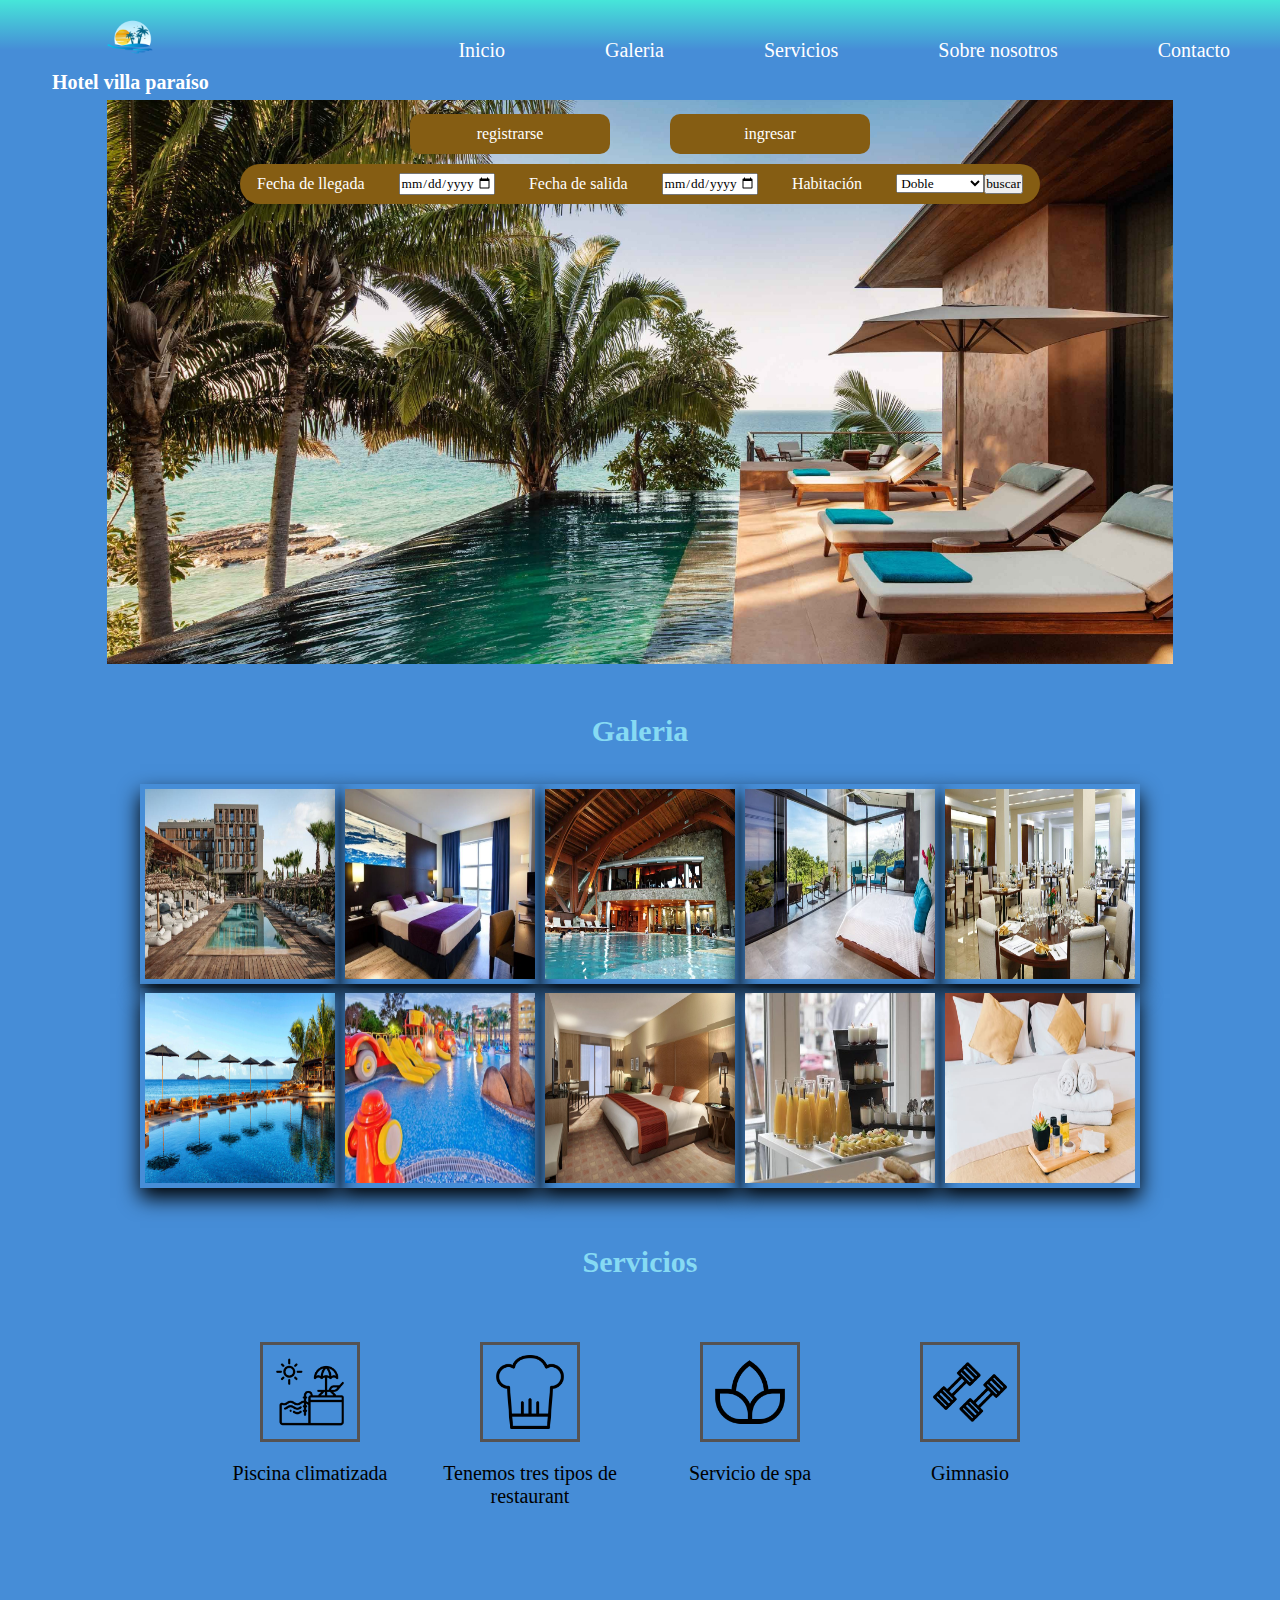
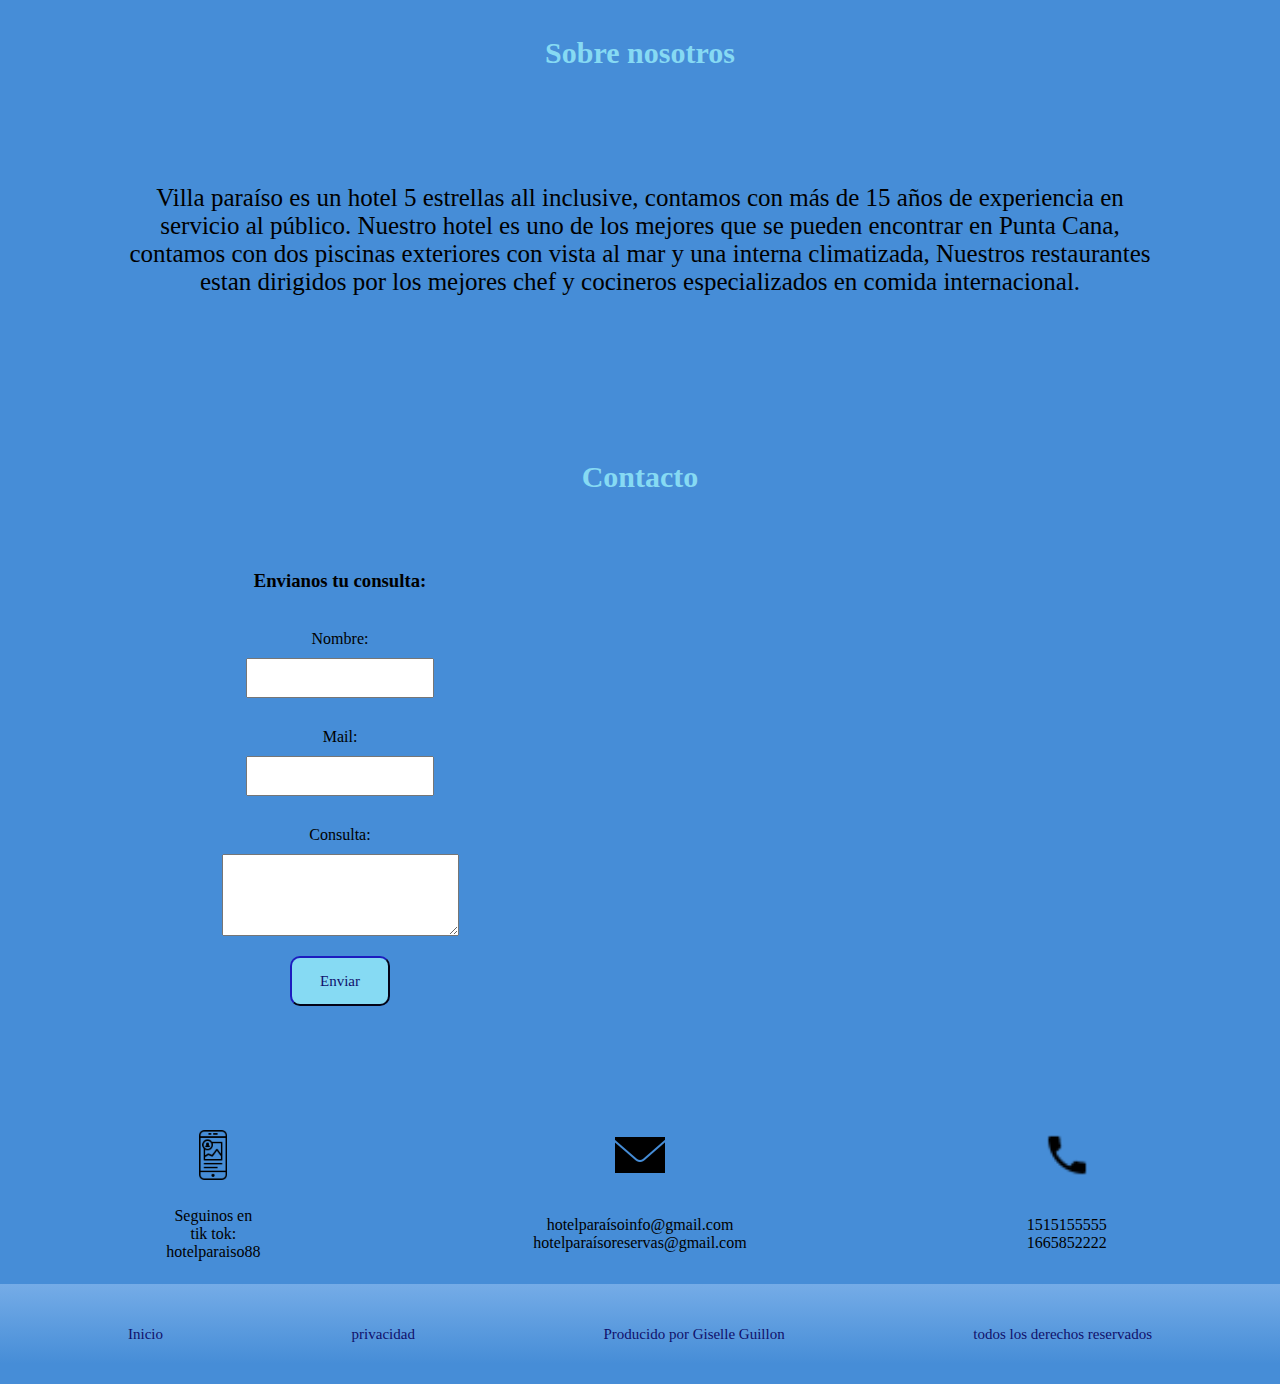
<file: index.html>
<!DOCTYPE html>
<html lang="es">

<head>
    <meta charset="UTF-8">
    <meta http-equiv="X-UA-Compatible" content="IE=edge">
    <meta name="viewport" content="width=device-width, initial-scale=1.0">
    <link rel="stylesheet" href="style.css">
    <link rel="stylesheet" media="(max-width: 800px)" href="style.css" />
    <link rel="stylesheet" href="https://cdnjs.cloudflare.com/ajax/libs/font-awesome/6.3.0/css/all.min.css" integrity="sha512-SzlrxWUlpfuzQ+pcUCosxcglQRNAq/DZjVsC0lE40xsADsfeQoEypE+enwcOiGjk/bSuGGKHEyjSoQ1zVisanQ==" crossorigin="anonymous" referrerpolicy="no-referrer" />
    <title>Hotel Villa paraíso</title>
</head>

<body>

    <header class="header">
        <nav class="nav">
            <div class="nav__logo">
                <div class="imglogo"><img src="./imagenes/1.png" alt="logo" class="nav__img"></div>
                <div class="titulologo">
                    <h1>Hotel villa paraíso</h1>
                </div>
            </div>


            <div class="navlinks">
                <ul class="nav__lista">
                    <li><a href="index.html" class="lista__link">Inicio</a></li>
                    <li><a href="#galeria" class="lista__link">Galeria</a></li>
                    <li><a href="#servicios" class="lista__link">Servicios</a></li>
                    <li><a href="#sobrenosotros" class="lista__link">Sobre nosotros</a></li>
                    <li><a href="#contacto" class="lista__link">Contacto</a></li>
                </ul>
            </div>

            <div class="menu">
                <label for="menu-toggle" class="label" >
                    <i class="fas fa-bars"></i>
                </label>
                                
                 <input type="checkbox" id="menu-toggle" class="menu-toggle">
                 <ul class="menu-toggle-lista">
                    <li><a href="index.html" class="lista__link">Inicio</a></li>
                    <li><a href="#galeria" class="lista__link">Galeria</a></li>
                    <li><a href="#servicios" class="lista__link">Servicios</a></li>
                    <li><a href="#sobrenosotros" class="lista__link">Sobre nosotros</a></li>
                    <li><a href="#contacto" class="lista__link">Contacto</a></li>
                 </ul>
                
                
                

            </div>


        </nav>
    </header>
    <main>
        <section class="portada">

           
            <div class="container">

                <div class="container-button">
                    <div class="button"><a href="registro.html">
                            <p id="botonp">registrarse</p>
                        </a></div>
                    <div class="button"><a href="ingresar.html">
                            <p id="botonp">ingresar</p>
                        </a></div>
                </div>



             <div class="container-form">
                <div class="container-form-button">
                    <label for="fecha">
                        <p>Fecha de llegada</p> 
                    </label>

                </div>
                <div class="container-form-button">
                    <input type="date" id="fecha" min="2023-01-01" max="2024-12-31">

                </div>
                <div class="container-form-button">
                    <label for="fecha">
                        <p>Fecha de salida</p> 
                    </label>

                </div>
                <div class="container-form-button">
                    <input type="date" id="fecha" min="2023-01-01" max="2024-12-31">

                </div>
                <div class="container-form-button">
                    <label for="habitaciones">
                        <p>Habitación</p> 
                    </label>

                </div>
                <div class="container-form-button">
                    <select name="habitaciones" id="habitaciones">
                        <option value="doble">Doble</option>
                        <option value="triple">Triple</option>
                        <option value=" juniorsuite">Junior suite</option>
                        <option value="suite">Suite</option>
                        <option value="">Presidencial</option>
                        <input type="submit" value="buscar">

                </div>

                

            </div>



        </section>










        <section id="galeria">
            <div class="galeria__titulo">
                <h2>Galeria</h2>
            </div>

            <div class="galeria">
                <div class="galeriafotos">
                    <div class="fotos"><img src="./imagenes/galeria1.jpg" alt="fotos"></div>
                    <div class="fotos"><img src="./imagenes/galeria2.jpg" alt="fotos"></div>
                    <div class="fotos"><img src="./imagenes/galeria3.jpg" alt="fotos"></div>
                    <div class="fotos"><img src="./imagenes/galeria4.png" alt="fotos"></div>
                    <div class="fotos"><img src="./imagenes/galeria5.jpg" alt="fotos"></div>
                </div>
                <div class="galeriafotos">

                    <div class="fotos"><img src="./imagenes/galeria6.jpg.crdownload" alt="fotos"></div>
                    <div class="fotos"><img src="./imagenes/galeria7.jpg" alt="fotos"></div>
                    <div class="fotos"><img src="./imagenes/galeria8.jpg" alt="fotos"></div>
                    <div class="fotos"><img src="./imagenes/galeria9.jpg" alt="fotos"></div>
                    <div class="fotos"><img src="./imagenes/galeria10.jpg" alt="fotos"></div>
                </div>
            </div>
        </section>












        <section id="servicios">


            <div class="titulo__servicios">
                <h2>Servicios</h2>
            </div>

            <div class="servicios__container">




                <div class="servicios">
                    <img src="./imagenes/servicios1.png" alt="servicios" class="servicios__img">
                    <p class="servicios__p">Piscina climatizada</p>
                </div>

                <div class="servicios"><img src="./imagenes/servicios2.png" alt="servicios" class="servicios__img">
                    <p class="servicios__p"> Tenemos tres tipos de restaurant</p>
                </div>

                <div class="servicios"><img src="./imagenes/servicios3.png" alt="servicios" class="servicios__img">
                    <p class="servicios__p"> Servicio de spa</p>
                </div>

                <div class="servicios"><img src="./imagenes/servicios4.png" alt="servicios" class="servicios__img">
                    <p class="servicios__p">Gimnasio</p>
                </div>

            </div>
        </section>



        <section id="sobrenosotros">
            <div class="sobrenosotros__h2">
                <h2>Sobre nosotros</h2>
            </div>
            <div class="sobrenosotros__p">
                <p>Villa paraíso es un hotel 5 estrellas all inclusive, contamos con más de 15 años de experiencia en
                    servicio al público. Nuestro hotel es uno de los mejores que se pueden encontrar en Punta Cana,
                    contamos con dos piscinas exteriores con vista al mar y una interna climatizada, Nuestros
                    restaurantes estan dirigidos por los mejores chef y cocineros especializados en comida
                    internacional. </p>
            </div>
        </section>




        <section id="contacto">




            <div class="titulo">
                <h2>Contacto</h2>
            </div>

            <div class="contacto__info">

                <div class="contacto__info-form">
                    <div class="titulo_form">
                        <h3>Envianos tu consulta:</h3>
                    </div><br>
                    <form action="x" class="form">
                        <div class="form"><label for="nombre">Nombre:</label>
                            <input class="form" ut type="text" id="nombre" required>
                        </div>

                        <div class="form"><label for="mail">Mail:</label>
                            <input class="form" ut type="email" id="mail" required>
                        </div>
                        <div class="form"><label for="consulta">Consulta:</label>
                            <textarea name="consulta" id="consulta" cols="30" rows="5"></textarea>
                        </div>
                        <div class="boton"><button>Enviar</button></div>
                    </form>

                </div>
                <div class="contacto__info-mapa"> 
                    <iframe class="mapa" src="https://www.google.com/maps/embed?pb=!1m18!1m12!1m3!1d241952.79056533182!2d-68.61143032313916!3d18.64099096700957!2m3!1f0!2f0!3f0!3m2!1i1024!2i768!4f13.1!3m3!1m2!1s0x8ea891645dcbfe77%3A0x61881cfaed12f6f3!2sPunta%20Cana%2C%20Rep%C3%BAblica%20Dominicana!5e0!3m2!1ses-419!2sar!4v1676916699005!5m2!1ses-419!2sar" width="auto" height="auto" style="border:0;" allowfullscreen="" loading="lazy" referrerpolicy="no-referrer-when-downgrade"></iframe>
                    
                    
                </div>
            </div>
            <div class="contacto__redes">
                <div class="redes"><img src="./imagenes/icono1.png" alt="redes" class="redes_img">
                    <div class="redes_p">
                        <p>Seguinos en tik tok: hotelparaiso88</p>
                    </div>
                </div>
                <div class="redes"><img src="./imagenes/icono2.png" alt="redes" class="redes_img">
                    <div class="redes_p">
                        <p>hotelparaísoinfo@gmail.com <br> hotelparaísoreservas@gmail.com</p>
                    </div>
                </div>
                <div class="redes"><img src="./imagenes/icono3.png" alt="redes" class="redes_img">
                    <div class="redes_p">
                        <p>1515155555 <br>1665852222</p>
                    </div>
                </div>
            </div>
        </section>
    </main>
    <footer class="footer">
        <a href="index.html" class="footer_link">Inicio</a>
        <a href="privacidad.html" class="footer_link">privacidad</a>
        <p class="footer_link">Producido por Giselle Guillon</p>
        <p class="footer_link">todos los derechos reservados</p>



    </footer>

</body>

</html>
</file>
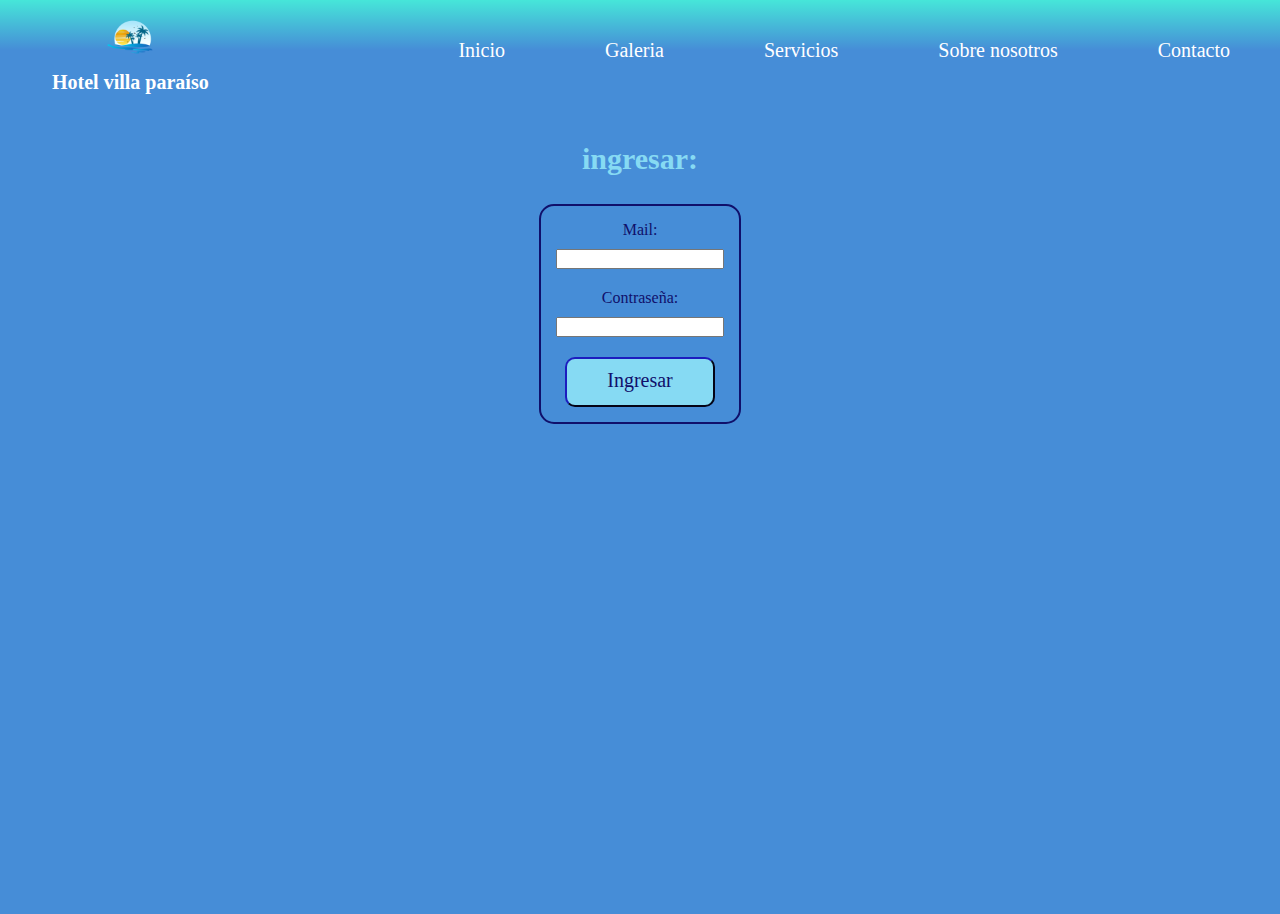
<file: ingresar.html>
<!DOCTYPE html>
<html lang="es">
<head>
    <meta charset="UTF-8">
    <meta http-equiv="X-UA-Compatible" content="IE=edge">
    <meta name="viewport" content="width=device-width, initial-scale=1.0">
    <link rel="stylesheet" href="style.css">
    <link rel="stylesheet" media="(max-width: 800px)" href="style.css" />
    <link rel="stylesheet" href="https://cdnjs.cloudflare.com/ajax/libs/font-awesome/6.3.0/css/all.min.css" integrity="sha512-SzlrxWUlpfuzQ+pcUCosxcglQRNAq/DZjVsC0lE40xsADsfeQoEypE+enwcOiGjk/
bSuGGKHEyjSoQ1zVisanQ==" crossorigin="anonymous" referrerpolicy="no-referrer" />
    <title>registrarse</title>
</head>
<body>

    <header class="header">
        <nav class="nav">
            <div class="nav__logo">
                <div class="imglogo"><img src="./imagenes/1.png" alt="logo" class="nav__img"></div>
                <div class="titulologo">
                    <h1>Hotel villa paraíso</h1>
                </div>
            </div>
            <div class="navlinks">
                <ul class="nav__lista">
                    <li><a href="index.html" class="lista__link">Inicio</a></li>
                    <li><a href="#galeria" class="lista__link">Galeria</a></li>
                    <li><a href="#servicios" class="lista__link">Servicios</a></li>
                    <li><a href="#sobrenosotros" class="lista__link">Sobre nosotros</a></li>
                    <li><a href="#contacto" class="lista__link">Contacto</a></li>
                </ul>
            </div>
            <div class="menu">
                <label for="menu-toggle" class="label" >
                    <i class="fas fa-bars"></i>
                </label>
                                
                 <input type="checkbox" id="menu-toggle" class="menu-toggle">
                 <ul class="menu-toggle-lista">
                    <li><a href="index.html" class="lista__link">Inicio</a></li>
                    <li><a href="#galeria" class="lista__link">Galeria</a></li>
                    <li><a href="#servicios" class="lista__link">Servicios</a></li>
                    <li><a href="#sobrenosotros" class="lista__link">Sobre nosotros</a></li>
                    <li><a href="#contacto" class="lista__link">Contacto</a></li>
                 </ul>
                
                
                
            </div>
        </nav>
    </header>
    
    <main>
        <section class="ingreso">
            <h2>ingresar:</h2>
            <form action="x" class="ingreso__form">
                <div class="form">
                    <label for="mail">Mail:</label>
                    <input type="email" id="mail" required>
                </div>
                <div class="form">
                    <label for="contraseña">Contraseña:</label>
                    <input type="password" id="contraseña" required>
                </div>
                <div class="form">
                    <button class="ingreso__form-boton">Ingresar</button>
                </div>
            </form>

        </section>
    </main>
</body>
</html>
</file>
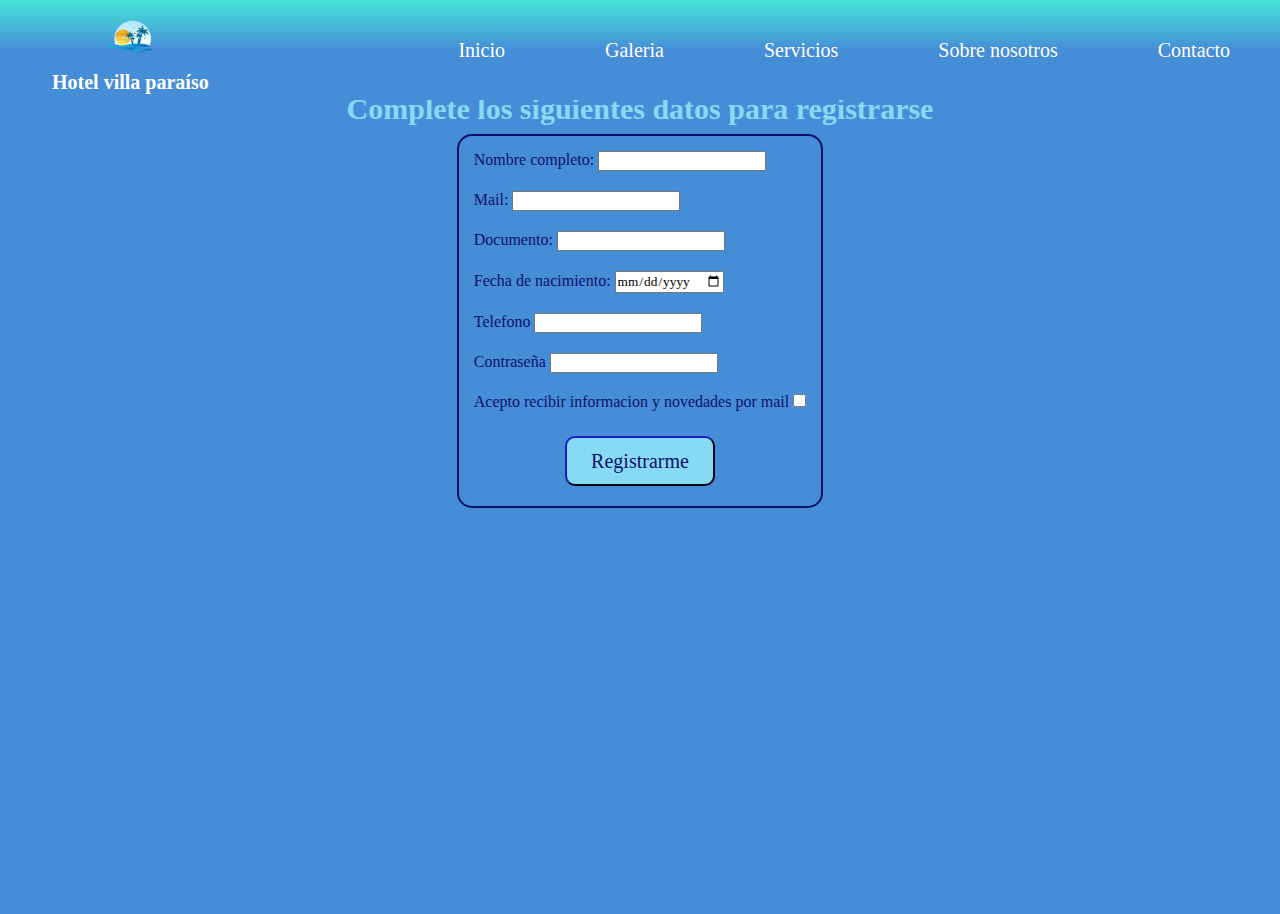
<file: registro.html>
<!DOCTYPE html>
<html lang="es">
<head>
    <meta charset="UTF-8">
    <meta http-equiv="X-UA-Compatible" content="IE=edge">
    <meta name="viewport" content="width=device-width, initial-scale=1.0">
    <link rel="stylesheet" href="style.css">
    <link rel="stylesheet" media="(max-width: 800px)" href="style.css" />
    <link rel="stylesheet" href="https://cdnjs.cloudflare.com/ajax/libs/font-awesome/6.3.0/css/all.min.css" integrity="sha512-SzlrxWUlpfuzQ+pcUCosxcglQRNAq/DZjVsC0lE40xsADsfeQoEypE+enwcOiGjk/
bSuGGKHEyjSoQ1zVisanQ==" crossorigin="anonymous" referrerpolicy="no-referrer" />
    <title>Document</title>
</head>
<body>
    <header class="header">
        <nav class="nav">
            <div class="nav__logo">
                <div class="imglogo"><img src="./imagenes/1.png" alt="logo" class="nav__img"></div>
                <div class="titulologo">
                    <h1>Hotel villa paraíso</h1>
                </div>
            </div>
            <div class="navlinks">
                <ul class="nav__lista">
                    <li><a href="index.html" class="lista__link">Inicio</a></li>
                    <li><a href="#galeria" class="lista__link">Galeria</a></li>
                    <li><a href="#servicios" class="lista__link">Servicios</a></li>
                    <li><a href="#sobrenosotros" class="lista__link">Sobre nosotros</a></li>
                    <li><a href="#contacto" class="lista__link">Contacto</a></li>
                </ul>
            </div>
            <div class="menu">
                <label for="menu-toggle" class="label" >
                    <i class="fas fa-bars"></i>
                </label>
                                
                 <input type="checkbox" id="menu-toggle" class="menu-toggle">
                 <ul class="menu-toggle-lista">
                    <li><a href="index.html" class="lista__link">Inicio</a></li>
                    <li><a href="#galeria" class="lista__link">Galeria</a></li>
                    <li><a href="#servicios" class="lista__link">Servicios</a></li>
                    <li><a href="#sobrenosotros" class="lista__link">Sobre nosotros</a></li>
                    <li><a href="#contacto" class="lista__link">Contacto</a></li>
                 </ul>
                
                
                
            </div>
        </nav>
    </header>


    

    <main>
        <section class="registro">
            <h2>Complete los siguientes datos para registrarse</h2>
            <form action="x" class="formulario">
                <div class="registro__form">
                    <label for="nombre">Nombre completo:</label>
                    <input type="text" id="nombre" required>
                </div class="registro__form">
                <div class="registro__form">
                    <label for="mail">Mail:</label>
                    <input type="email" id="mail" required>
                </div>
                <div class="registro__form">
                    <label for="dni">Documento:</label>
                    <input type="number" id="dni" required>
                </div>
                <div class="registro__form">
                    <label for="fecha">Fecha de nacimiento:</label>
                    <input type="date" id="fecha" max="2004-12-1" required>
                </div>
                <div class="registro__form">
                    <label for="telefono">Telefono</label>
                    <input type="number" id="telefono" required >
                </div>
                <div class="registro__form">
                    <label for="contraseña">Contraseña</label>
                    <input type="password" id="contraseña" required>
                </div>
                <div class="registro__form">
                    <label for="acepto">Acepto recibir informacion y novedades por mail</label>
                    <input type="checkbox" required>
                </div>
                <div class="registro__form-boton">
                    <button>Registrarme</button>
                </div>
            </form>
        </section>
    </main>
    
</body>
</html>
</file>
<file: style.css>
:root{
    --azulado: rgba(70,141,215,1);
    --marron:rgb(133, 93, 19);
    --celeste:rgb(134, 218, 243);
    --azuloscuro:rgb(16, 16, 107);

    
}




*{
    margin: 0;
    padding: 0;
    box-sizing: border-box;
    text-decoration: none;
    font-family: Cambria, Cochin, Georgia, Times, 'Times New Roman', serif;
}


/* header */
.nav{
    background: linear-gradient(0deg,rgba(70,141,215,1) 50%, rgba(70,230,217,1) 100%);
    height: 100px;
    width: 100%;
    padding: 0 50px;
    display: flex;
    align-items: center;
    justify-content: space-between;
    align-content: flex-start;
    position: fixed;
    top: 0;
    z-index: 1;
}

.nav__logo{
    display: flex;
    flex-direction: column;
    padding: 2px;
    justify-content: center;
    align-items: center;
}

.nav__lista{
    display: flex;
    list-style: none;
    gap: 100px;
    align-items: center;
    
}

.lista__link{
    
    color: white;
    font-size: 20px;
    
    
    
}



.nav__img{
    height: 60px;
    width: 60px;
    padding: 0;
}


.titulologo{
    font-size: 10px;
    color: white;
}
    

/* menu-toggle */
.menu{
    display: none;
}

/* main */

/* portada */


main{
    background-color: var(--azulado) ;
    width: 100%;
    margin-top: 5%;
}


.portada{

     display: flex;
    flex-direction: column;
    justify-content: flex-start;
    align-items: center;
    background-image: url(./imagenes/portada.png) ;
    background-repeat: no-repeat;
    background-position: center;
    background-size: contain;
    max-width: 100%;
    height: 800px;

}


.container-button{
    width: 100%;
    height: 100px;
    display: flex;
    justify-content: center;
    padding: 50px;

}


.button{
    width: 120px;
    height: 40px;
    background-color: var(--marron);
    display: flex;
    justify-content: center;
    align-items: center;
    margin: 0 30px;
    padding: 20px 100px;
    border: 20px;
    border-radius: 10px;
   
   
}


#botonp{
    color: rgb(255, 255, 255);
}


.container-form{
    background-color: var(--marron);
    width: 800px;
    height: 40px;
    display: flex;
    justify-content: space-around;
    align-items:center ;
    border-radius: 20px;
    
    
}

.container-form p{
    color: white;
}




/* section galeria */

.galeria {
    height: auto;
    width: 100%;
    display: flex;
    flex-direction:column; 
    align-items: center;
    padding: 20px 20px;
    border: 20px;
    
}

.galeriafotos{
    display: flex;
    flex-direction: row;
    justify-content: space-between;
    align-items: center;
    align-content: center;
}


.fotos img{
    position: relative;
    height: 300px;
    width:  300px;
    border: 10px;
    padding: 5px;
    box-shadow: 0 10px 20px ;
    transition: all 300ms;
    gap: 40px;
}



.fotos img:hover{
    transform: scale(1.3);
    z-index: 2;
}


.galeria__titulo{
    height: 100px;
    width: 100%;
    display: flex;
    justify-content: center;
    padding: 50px;
  
}



h2{
    font-size: 30px;
    color: var(--celeste);

}


/* section servicios */


.servicios__container{
    width: 100%;
    height: auto;
    display: flex;
    justify-content: center;
    flex-wrap: wrap;

    


}

.servicios__img{
    width: 100px;
    height: 100px;
    margin: 10px;
    padding: 10px;
    border: solid rgb(85, 82, 82);
    
}

.titulo__servicios{
    width: 100%;
    height: 100px;
    display: flex;
    justify-content: center;
    align-items: center;
}

.servicios{
    max-width: 300px;
    max-height: 300px;
    padding: 10px ;
    margin-top: 10px;
    display: flex;
    flex-direction: column;
    justify-content: center;
    justify-items: center;
    align-items: center;
}

.servicios__p{
   width: 200px;
   height: 100px;
   margin-top: 10px;
  font-size: 20px;
  font-weight: 300;
  display: flex;
  justify-content: center;
  text-align: center;
  
  
}



 /* section sobre nosotros */


 #sobrenosotros{
    width: 100%;
    height: auto;
    display: flex;
    flex-direction: column;
    justify-content: center;
    align-items: center;
    margin-top: 5%;
 }

 .sobrenosotros__h2{
    width: 100%;
    height: auto;
    display: flex;
    justify-content: center;

 }

 .sobrenosotros__p{
    width: 100%;
    height: auto;
    margin: 50px 50px; 
    display: flex;
    justify-content: center;
    align-items: center;
 }



.sobrenosotros__p p{
    display: flex;
    justify-content: center;
    text-align: center;
    margin: 5% 10%;
    font-size: 25px;
    font-weight: 400;

}


/* contacto */

#contacto{
    width: 100%;
    height: auto;
    display: flex;
    flex-direction: column;
}

.contacto__info{
    width: 100%;
    height: auto;
    display: flex;
    justify-content: center;
    gap: 200px;
   

}

.mapa{
    width: 400px;
    height: 400px;


}


.titulo{
    width: 100%;
    height: 100px;
    display: flex;
    justify-content: center;
    margin-top: 50px;
}

.contacto__info-form{
    width: 500px;
    height: 500px;
    margin: 10px;
}

.titulo_form{
    width: 500px;
    height: auto;
    display: flex;
    justify-content: center;
}


.form{
    display: flex;
    flex-direction: column;
    justify-content:center ;
    align-items: center;
    align-content: center;
    gap: 10px;
}


.boton button{
   
    background-color: var(--celeste);
width: 100px;
height: 50px;
font-size: 15px;
border-radius: 10px;
border-color: var(--azuloscuro);
color: var(--azuloscuro);

    
}

.boton button:hover{
    color: var(--celeste);
border-color:var(--celeste);
background-color: var(--azuloscuro);
}
.contacto__redes{
    width: 100%;
    height: auto;
    display: flex;
    justify-content: space-around;
    align-items: center;
    margin-top: 50px;
}

.redes_img{
    width: 50px;
    height: 50px;
}

.redes_p{
    height: 100px;
    width: 50px;
    display: flex;
    justify-content: center;
    align-items: center;
    text-align: center;
}


/* section footer */

.footer{
    width: 100%;
    height: 100px;
    padding: 0 10%;
    background: linear-gradient(0deg, rgba(70,141,215,1) 20%, rgb(117, 172, 231) 100%);
    display: flex;
    justify-content: space-between;
    align-items: center;
    
}

.footer_link{
    font-size: 15px;
    font-family: Cambria, Cochin, Georgia, Times, 'Times New Roman', serif;
    color: var(--azuloscuro);
}

/* registro */

.registro{
    width: 100%;
    height: 850px;
    display: flex;
    flex-direction: column;
    justify-content: flex-start;
    align-items: center;


}

.registro h2{
    width: 100%;
    height: 50px;
    margin-top: 20px;
    display: flex;
    justify-content: center;
    align-items: center ;
}


  
.formulario{
    border: solid 2px;
    border-radius: 15px;
    padding: 5px;
    color: var(--azuloscuro);
}


.registro__form{
    padding: 10px;
}

.registro__form-boton{
    padding: 15px;
    display: flex;
    justify-content: center;
   }


.registro__form-boton button{
    background-color: var(--celeste);
    width: 150px;
    height: 50px;
    font-size: 20px;
    border-radius: 10px;
    border-color: var(--azuloscuro);
    color: var(--azuloscuro);

}


.registro__form-boton button:hover{
    
    color: var(--celeste);
    border-color:var(--celeste);
    background-color: var(--azuloscuro);

}




/* ingreso */

.ingreso{
    width: 100%;
    height: 850px;
    margin-top: 5%;
    display: flex;
    flex-direction: column;
    justify-content: flex-start;
    align-items: center;
    padding: 50px;
}

.ingreso h2{
   width: 100%;
   height: 50px;
   margin: 20px;
   display: flex;
   justify-content: center;
   align-items: center ;
}


.ingreso__form{
    border: solid 2px;
border-radius: 15px;
padding: 5px;
color: var(--azuloscuro);

}

.form{
    padding: 10px;
}

.ingreso__form-boton{
    padding: 10px;
display: flex;
justify-content: center;
}


.ingreso__form-boton {
background-color: var(--celeste);
width: 150px;
height: 50px;
font-size: 20px;
border-radius: 10px;
border-color:  var(--azuloscuro);
color:  var(--azuloscuro);
}

.ingreso__form-boton:hover{
    color: var(--celeste);
border-color:var(--celeste);
background-color: var(--azuloscuro);
}



/* media queries */


@media (max-width: 1500px) {
  
    
    .fotos img{
        
        height: 250px;
        width:  250px;
    }
    
    }


@media (max-width: 1400px) {
    .fotos img{
        height: 200px;
        width: 200px;
    }

    .portada{
        height: 600px;
    }

}


 @media (max-width: 1100px) {
    .navlinks{
        display: none;
    }
    .nav{
        display: flex;
        justify-content: space-between;
    }
    .menu{
        display: block;
    }

    .menu-toggle-lista{
        display:block;
        flex-direction: column;
        justify-content: center;
        align-items: center;
        position: absolute;
        margin-top: 40px;
        list-style: none;
        background-color: var(--azuloscuro);
        width: 90%;
        height: 300px;
        left: 5%;
        right: 5%;
        z-index: 2;
        border: solid 2px var(--celeste);
        border-top: 0;
        border-radius: 10px;
        display: none;

    }


    .menu-toggle-lista li{
        display: flex;
        align-items: center;
        justify-content: center;
        margin-top: 30px;
        gap: 50px;
    }

    .menu-toggle{
        display: none;
    }

    #menu-toggle:checked + .menu-toggle-lista{
        display: block;
    }
 }


@media (max-width: 1050px) {

    

      .portada{
        height: 500px;
      }
 
      .galeria{
        height: 1800px;
         width: 100%;
        padding: auto;
        display: flex;
        flex-direction: row;
        justify-content: center;
        gap: 20px;
      }

      .galeriafotos{
        display: flex;
        flex-direction: column;
        gap: 20px;
        justify-content: center;
      }

      .fotos{
        display: flex;
        justify-content: center;
        align-items: center;
      }

      .fotos img{
        width: 300px;
        height: 300px;
      }


      .servicios__img{
        width: 50px;
        height: 50px;
      }

      .servicios__p{
        width: 200px;
        height: 100px;
        margin-top: 10px;
       font-size: 15px;
       font-weight: 300;
       display: flex;
       justify-content: center;
       text-align: center;
      }

        .servicios{
            padding: 0px ;
        }
    
    }


    @media (max-width: 950px) {
        .servicios__container{
            display: flex;
            flex-direction: column;
            justify-content: center;
            align-items: center;
            width: 100%;
            height: 1200px;
            gap: 5px;
        }

        .servicios__img{
            width: 100px;
            height: 100px;
          }

          .container-form{
            display: none;
          }

          .container-button{
            display: flex;
            justify-content: center;
            align-content: center;
            margin-top: 100px;
            gap: 50px;
          }


          .contacto__info{
            flex-direction: column;
            align-items: center;
            gap: 40px;
          }

          .contacto__redes{
            margin-top: 50px;
            gap: 20px;
          }

          @media (max-width:700px) {
            main{
                width: 100%;
                padding: 0 0;
                margin: 0;


            }

            .contacto__redes{
                flex-direction: column;
                gap: 50px;
            }

            .footer{
             flex-direction: column;
             gap: 20px;
             height: auto;
            }

            .galeria{
                flex-direction: column;
                height: auto;
            }

            .container-button{
                display: flex;
                flex-direction: column;
                margin-top: 200px;
            }


          }


          @media (max-width: 500px) {

            .fotos img{
                width: 150px;
                height: 150px;
            }

            .mapa{
                width: 150px;
                height: 150px;
            }
        
            
            .fotos{
                width: 200px;
                height: 200px;
            }
        
        
            }
            
           .nav__img{
            width: 30px;
            height: 30px;

            }

            .button{
                width: 80px;
                height: 30;
                gap: 5px;
            }

            .container-button{
                padding: 10px;
            }

          }

          @media (max-width: 350px) {
            body{
                width: auto;
            }
            
            
          }




    }
</file>
